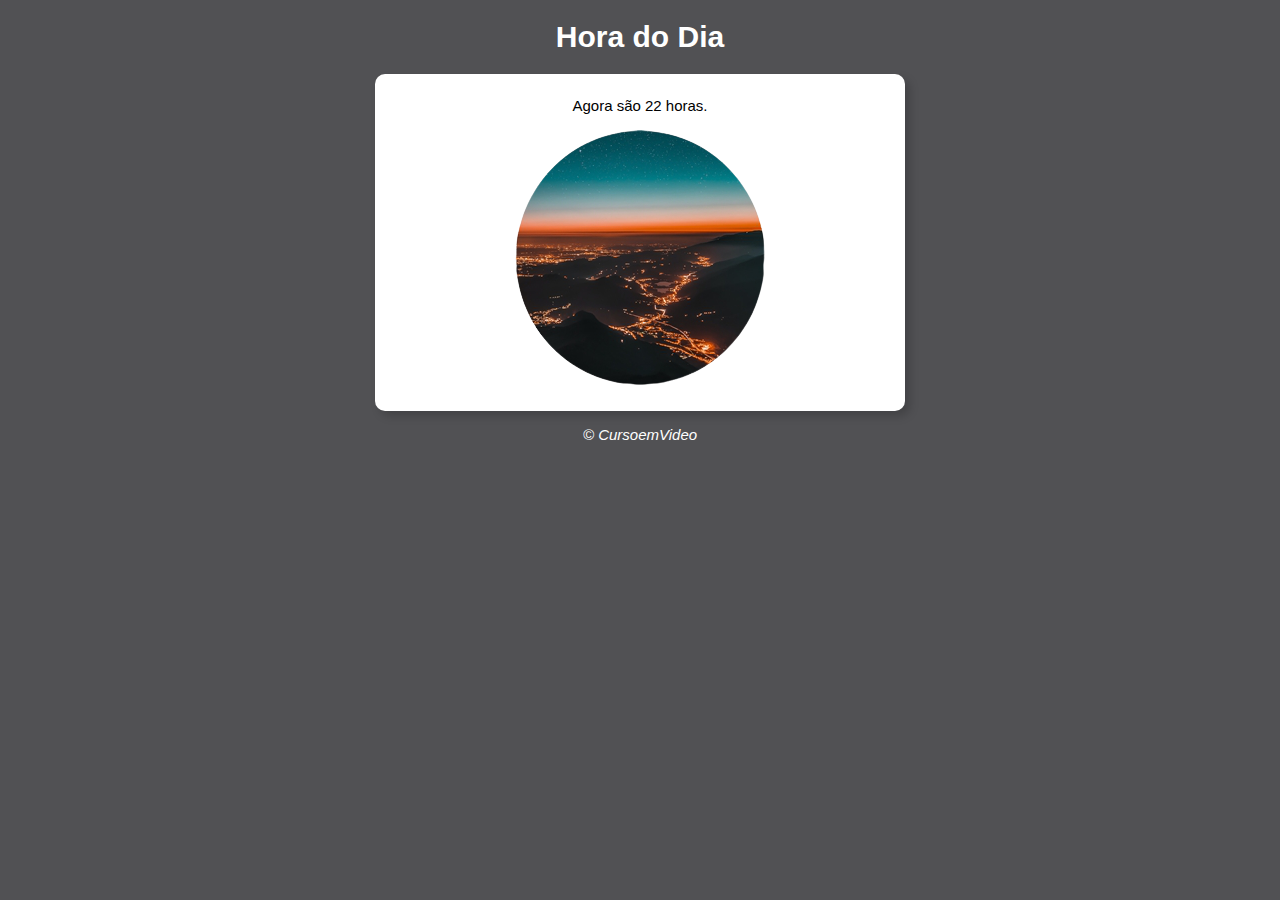
<file: 009/Horas01/index.html>
<!DOCTYPE html>
<html lang="pt-br">
<head>
    <meta charset="UTF-8">
    <meta http-equiv="X-UA-Compatible" content="IE=edge">
    <meta name="viewport" content="width=device-width, initial-scale=1.0">
    <title>Hora do Dia</title>
    <link rel="stylesheet" href="style.css">
</head>
<body onload="carregar()">
    <header>
        <h1>Hora do Dia</h1>
    </header>
    <section>
        <div id="msg">
            Aqui vai aparecer a mensagem...
        </div>
        <div id="foto">
            <img id="imagem" src="images/manha.png" alt="foto do dia">
        </div>

    </section>
    <footer>
        <p>&copy; CursoemVideo</p>
    </footer>
    <script src="script.js"></script>
</body>
</html>
</file>
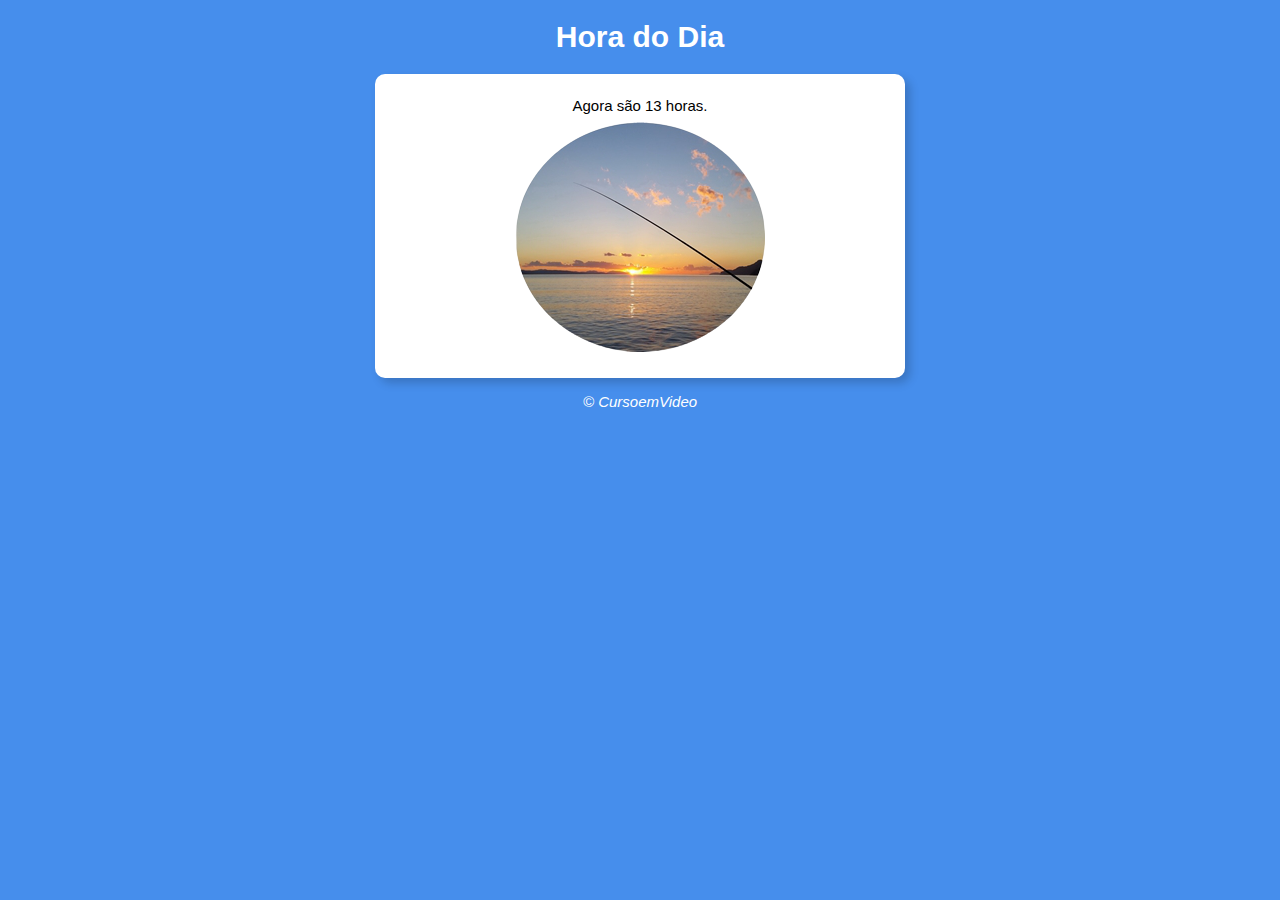
<file: 009/Horas02/modelo.html>
<!DOCTYPE html>
<html lang="pt-br">
<head>
    <meta charset="UTF-8">
    <meta http-equiv="X-UA-Compatible" content="IE=edge">
    <meta name="viewport" content="width=device-width, initial-scale=1.0">
    <title>Hora do Dia</title>
    <link rel="stylesheet" href="style.css">
</head>
<body onload="carregar()">
    <header>
        <h1>Hora do Dia</h1>
    </header>
    <section>
        <div id="msg">
            Aqui vai aparecer a mensagem
        </div>
        <div id="foto">
            <img id="imagem" src="images/manha.png" alt="imagem manha">
        </div>

    </section>
    <footer>
        <p>&copy; CursoemVideo</p>
    </footer>
    <script src="script.js"></script>
</body>
</html>
</file>
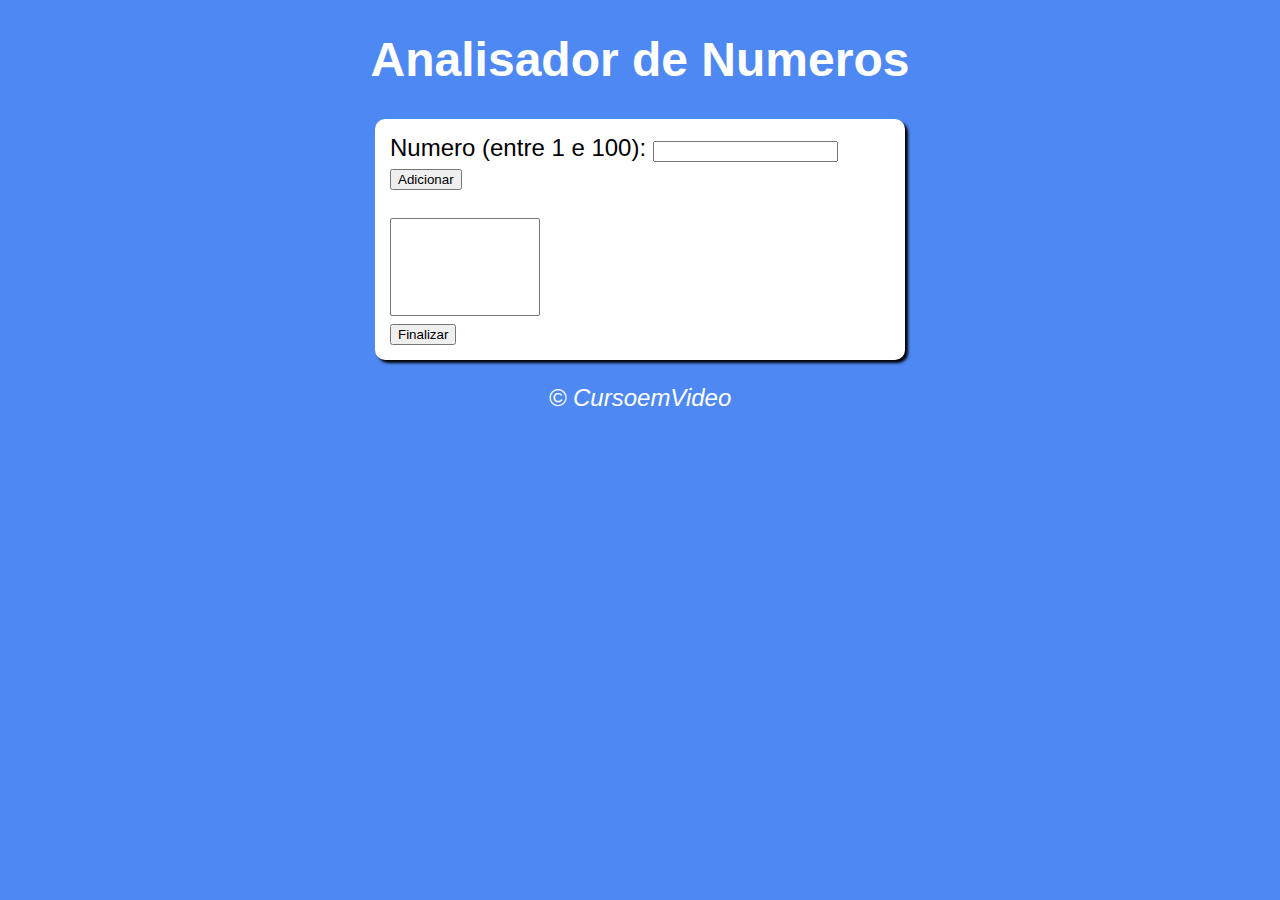
<file: Exercicios/AnaliseNumeros01/modelo.html>
<!DOCTYPE html>
<html lang="pt-br">
<head>
    <meta charset="UTF-8">
    <meta http-equiv="X-UA-Compatible" content="IE=edge">
    <meta name="viewport" content="width=device-width, initial-scale=1.0">
    <title>Analisador de Numeros</title>
    <link rel="stylesheet" href="style.css">
</head>
<body>
    <header>
        <h1>Analisador de Numeros</h1>
    </header>
    <section>
        <div>
            Numero (entre 1 e 100):
            <input type="number" name="fnum" id="fnum">
            <input type="button" value="Adicionar" onclick="adicionar()">
            <br><br><select name="flista" id="flista" size="6"></select>
            <br><input type="button" value="Finalizar">
        </div>
        <div id="res">

        </div>

    </section>
    <footer>
        <p>&copy; CursoemVideo</p>
    </footer>
    <script src="script.js"></script>
</body>
</html>
</file>
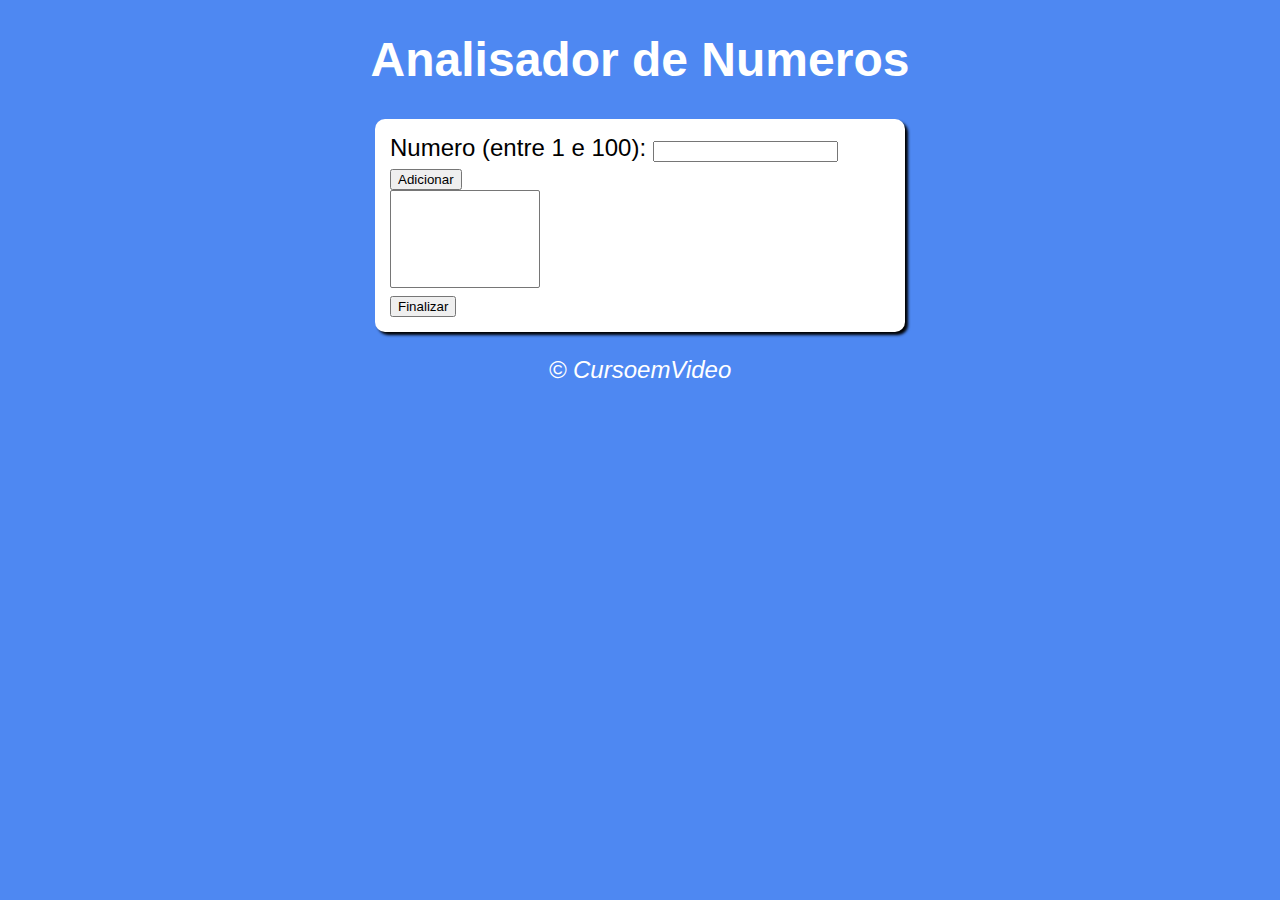
<file: Exercicios/AnaliseNumeros02/modelo.html>
<!DOCTYPE html>
<html lang="pt-br">
<head>
    <meta charset="UTF-8">
    <meta http-equiv="X-UA-Compatible" content="IE=edge">
    <meta name="viewport" content="width=device-width, initial-scale=1.0">
    <title>Analisador de Numeros</title>
    <link rel="stylesheet" href="style.css">
</head>
<body>
    <header>
        <h1>Analisador de Numeros</h1>
    </header>
    <section>
        <div>
            Numero (entre 1 e 100):
            <input type="number" name="fnum" id="fnum"> 
            <input type="button" value="Adicionar" onclick="adicionar()">
            <br><select name="flista" id="flista" size="6"></select>
            <br><input type="button" value="Finalizar" onclick="finalizar()">
        </div>
        <div id="res">
            
        </div>

    </section>
    <footer>
        <p>&copy; CursoemVideo</p>
    </footer>
    <script src="script.js"></script>
</body>
</html>
</file>
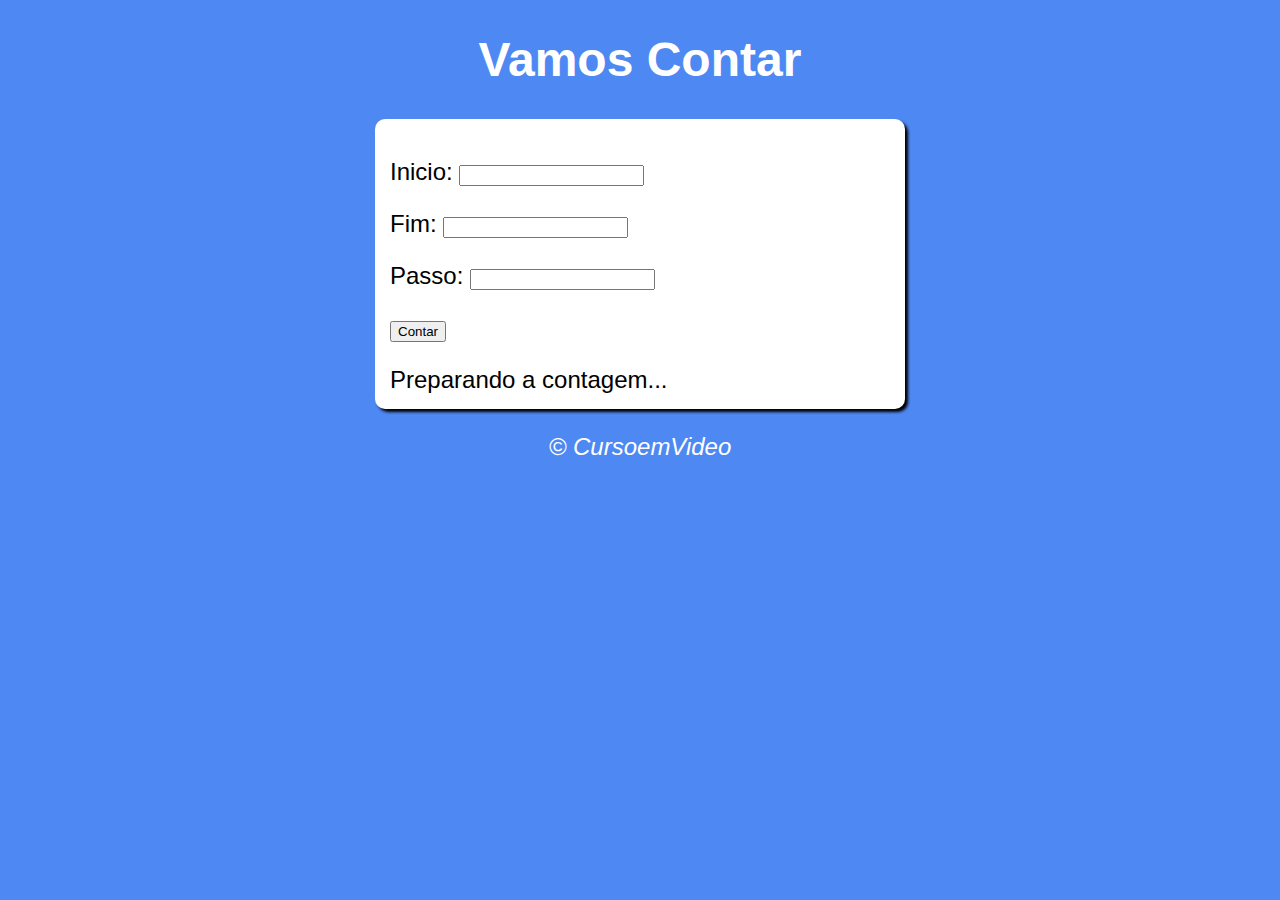
<file: Exercicios/Contagem01/modelo.html>
<!DOCTYPE html>
<html lang="pt-br">
<head>
    <meta charset="UTF-8">
    <meta http-equiv="X-UA-Compatible" content="IE=edge">
    <meta name="viewport" content="width=device-width, initial-scale=1.0">
    <title>Contador</title>
    <link rel="stylesheet" href="style.css">
</head>
<body>
    <header>
        <h1>Vamos Contar</h1>
    </header>
    <section>
        <div id="dados">
            <p>Inicio: <input type="number" name="inicio" id="txti"> </p>
            <p>Fim: <input type="number" name="fim" id="txtf"> </p>
            <p>Passo: <input type="number" name="passo" id="txtp"> </p>
            <p><input type="button" value="Contar" onclick="contar()"></p>
        </div>
        <div id="res">
            Preparando a contagem...
        </div>

    </section>
    <footer>
        <p>&copy; CursoemVideo</p>
    </footer>
    <script src="script.js"></script>
</body>
</html>
</file>
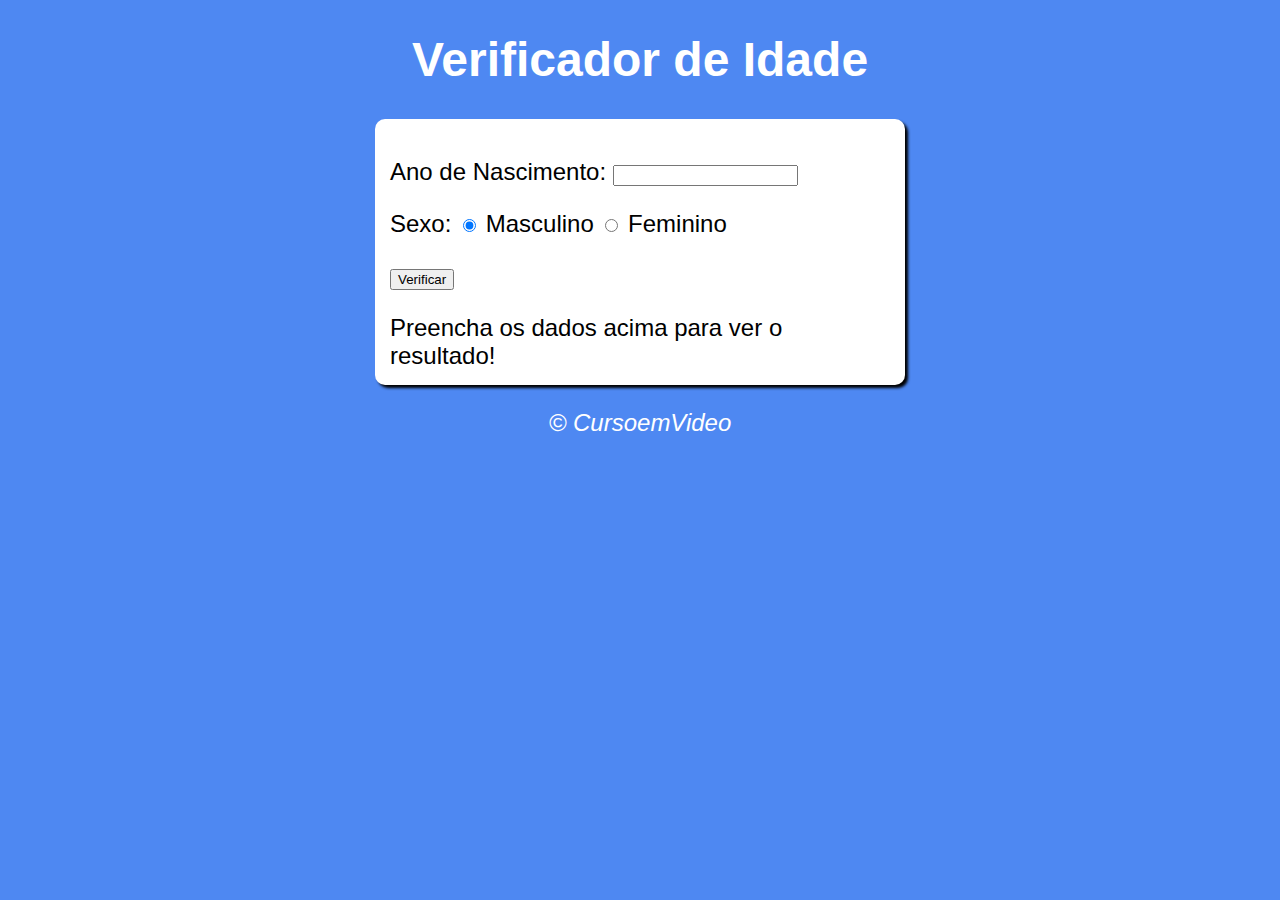
<file: Exercicios/Idade01/modelo.html>
<!DOCTYPE html>
<html lang="pt-br">
<head>
    <meta charset="UTF-8">
    <meta http-equiv="X-UA-Compatible" content="IE=edge">
    <meta name="viewport" content="width=device-width, initial-scale=1.0">
    <title>Verificador de Idade</title>
    <link rel="stylesheet" href="style.css">
</head>
<body>
    <header>
        <h1>Verificador de Idade</h1>
    </header>
    <section>
        <div>
            <p>Ano de Nascimento:
                <input type="number" name="txtano" id="txtano" min="0">
            </p>
            <p>Sexo:
                <input type="radio" name="radsex" id="msc" checked>
                <label for="msc">Masculino</label>
                <input type="radio" name="radsex" id="fem">
                <label for="fem">Feminino</label>
            </p>
            <p>
                <input type="button" value="Verificar" onclick="verificar()">
            </p>
        </div>
        <div id="res">
            Preencha os dados acima para ver o resultado!
        </div>

    </section>
    <footer>
        <p>&copy; CursoemVideo</p>
    </footer>
    <script src="script.js"></script>
</body>
</html>
</file>
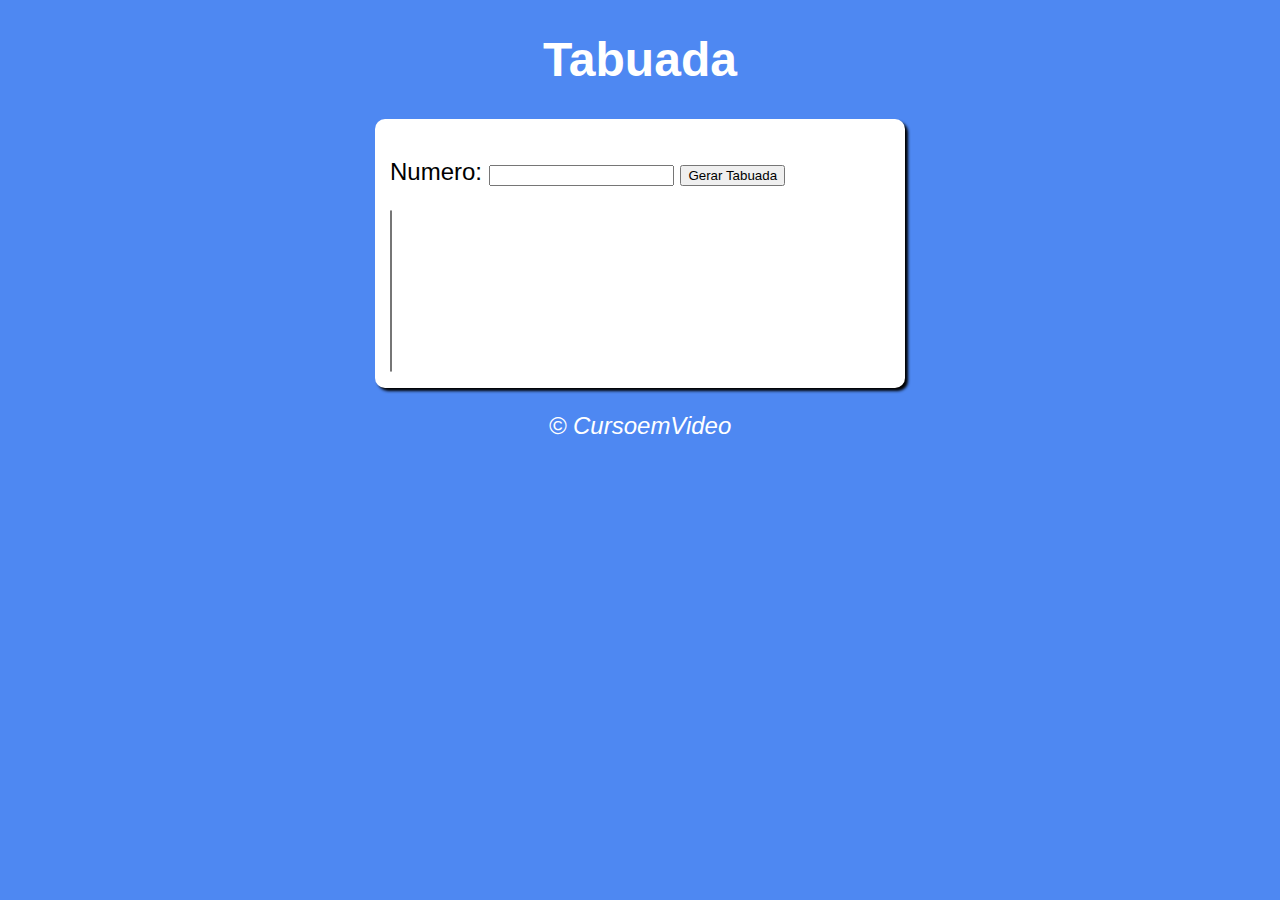
<file: Exercicios/Tabuada01/modelo.html>
<!DOCTYPE html>
<html lang="pt-br">
<head>
    <meta charset="UTF-8">
    <meta http-equiv="X-UA-Compatible" content="IE=edge">
    <meta name="viewport" content="width=device-width, initial-scale=1.0">
    <title>Tabuada</title>
    <link rel="stylesheet" href="style.css">
</head>
<body>
    <header>
        <h1>Tabuada</h1>
    </header>
    <section>
        <div>
            <p>Numero: <input type="number" name="num" id="txtn">
                <input type="button" value="Gerar Tabuada" onclick="tabuada()"> </p>
        </div>
        <div>
            <select name="tabuada" id="seltab" size="10">

            </select>
        </div>

    </section>
    <footer>
        <p>&copy; CursoemVideo</p>
    </footer>
    <script src="script.js"></script>
</body>
</html>
</file>
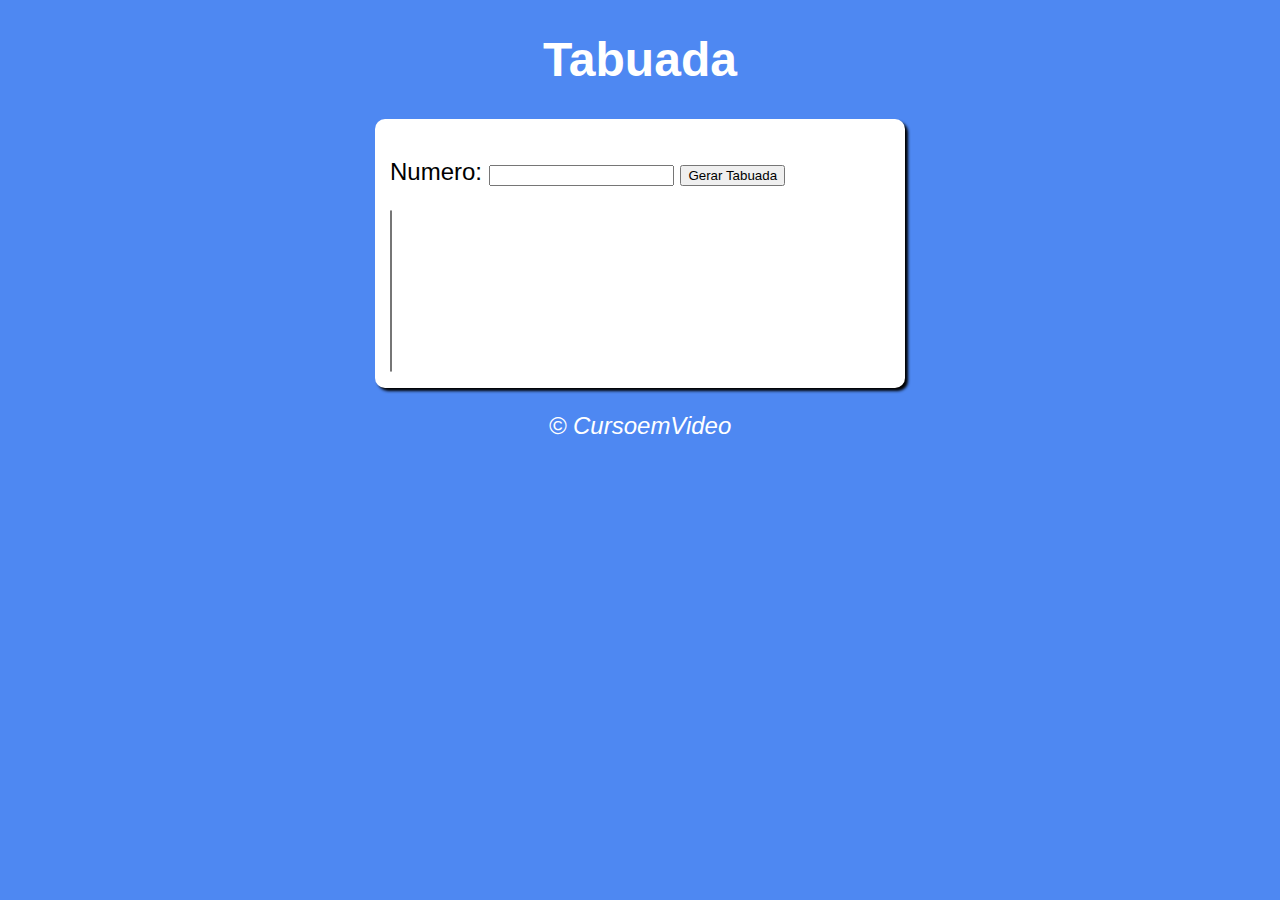
<file: Exercicios/Tabuada02/modelo.html>
<!DOCTYPE html>
<html lang="pt-br">
<head>
    <meta charset="UTF-8">
    <meta http-equiv="X-UA-Compatible" content="IE=edge">
    <meta name="viewport" content="width=device-width, initial-scale=1.0">
    <title>Tabuada</title>
    <link rel="stylesheet" href="style.css">
</head>
<body>
    <header>
        <h1>Tabuada</h1>
    </header>
    <section>
        <div>
            <p>Numero: <input type="number" name="num" id="txtn">
            <input type="button" value="Gerar Tabuada" onclick="tabuada()">
            </p>
        </div>
        <div>
            <select name="tabuada" id="seltab" size="10"></select>
        </div>

    </section>
    <footer>
        <p>&copy; CursoemVideo</p>
    </footer>
    <script src="script.js"></script>
</body>
</html>
</file>
<file: 009/Horas01/style.css>
body {
    background: rgb(70, 142, 236);
    font: normal 15px Arial;
}

header {
    color: white;
    text-align: center;
}

section {
    background: white;
    border-radius: 10px;
    padding: 15px;
    width: 500px;
    margin: auto;
    box-shadow: 5px 5px 10px rgba(0, 0, 0, 0.185);
}

div {
    text-align: center;
    padding: 8px;
}

footer {
    color: white;
    text-align: center;
    font-style: italic;
}
</file>
<file: 009/Horas02/style.css>
body {
    background: rgb(70, 142, 236);
    font: normal 15px Arial;
}

header {
    color: white;
    text-align: center;
}

section {
    background: white;
    border-radius: 10px;
    padding: 15px;
    width: 500px;
    margin: auto;
    box-shadow: 5px 5px 10px rgba(0, 0, 0, 0.185);
}

div {
    text-align: center;
    margin: 8px;
}
footer {
    color: white;
    text-align: center;
    font-style: italic;
}
</file>
<file: Exercicios/AnaliseNumeros01/style.css>
body {
    background: rgba(64, 126, 241, 0.925);
    font: normal 18pt Arial;
}
header {
    color: white;
    text-align: center;

}  
section {
    background: white;
    border-radius: 10px;
    padding: 15px;
    width: 500px;
    margin: auto;
    box-shadow: 3px 3px 3px black;
}
select#flista {
    width: 150px;
}
footer {
    color: white;
    text-align: center;
    font-style: italic;

}
</file>
<file: Exercicios/AnaliseNumeros02/style.css>
body {
    background: rgba(64, 126, 241, 0.925);
    font: normal 18pt Arial;
}
header {
    color: white;
    text-align: center;

}  
section {
    background: white;
    border-radius: 10px;
    padding: 15px;
    width: 500px;
    margin: auto;
    box-shadow: 3px 3px 3px black;
}
select#flista {
    width: 150px;
}
footer {
    color: white;
    text-align: center;
    font-style: italic;

}
</file>
<file: Exercicios/Contagem01/style.css>
body {
    background: rgba(64, 126, 241, 0.925);
    font: normal 18pt Arial;
}
header {
    color: white;
    text-align: center;

}  
section {
    background: white;
    border-radius: 10px;
    padding: 15px;
    width: 500px;
    margin: auto;
    box-shadow: 3px 3px 3px black;
}
footer {
    color: white;
    text-align: center;
    font-style: italic;

}
</file>
<file: Exercicios/Idade01/style.css>
body {
    background: rgba(64, 126, 241, 0.925);
    font: normal 18pt Arial;
}
header {
    color: white;
    text-align: center;

}  
section {
    background: white;
    border-radius: 10px;
    padding: 15px;
    width: 500px;
    margin: auto;
    box-shadow: 3px 3px 3px black;
}
footer {
    color: white;
    text-align: center;
    font-style: italic;

}
</file>
<file: Exercicios/Tabuada01/style.css>
body {
    background: rgba(64, 126, 241, 0.925);
    font: normal 18pt Arial;
}
header {
    color: white;
    text-align: center;

}  
section {
    background: white;
    border-radius: 10px;
    padding: 15px;
    width: 500px;
    margin: auto;
    box-shadow: 3px 3px 3px black;
}
footer {
    color: white;
    text-align: center;
    font-style: italic;

}
</file>
<file: Exercicios/Tabuada02/style.css>
body {
    background: rgba(64, 126, 241, 0.925);
    font: normal 18pt Arial;
}
header {
    color: white;
    text-align: center;

}  
section {
    background: white;
    border-radius: 10px;
    padding: 15px;
    width: 500px;
    margin: auto;
    box-shadow: 3px 3px 3px black;
}
footer {
    color: white;
    text-align: center;
    font-style: italic;

}
</file>
